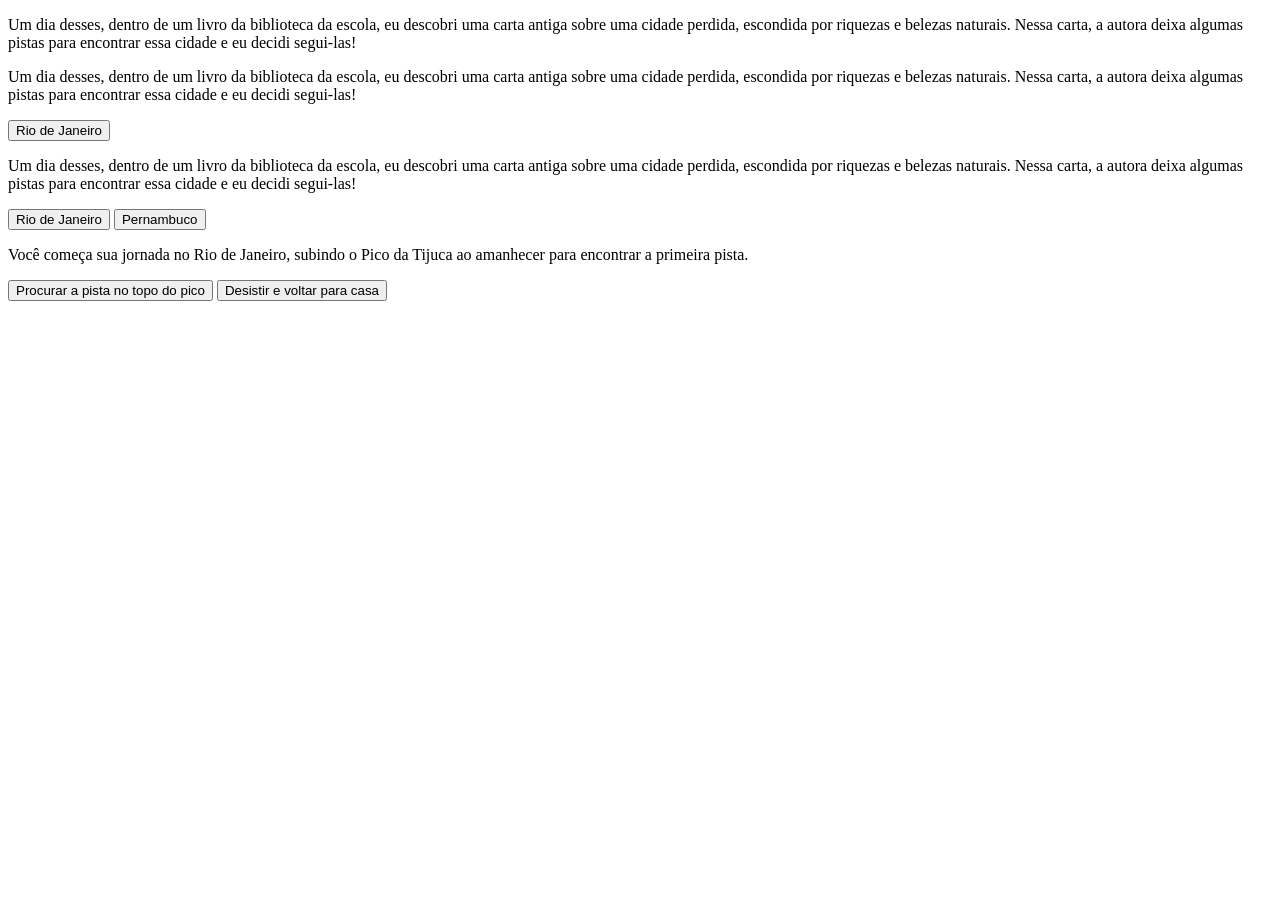
<file: index.html>
<!DOCTYPE html>
<html lang="en">
<head>
    <meta charset="UTF-8">
    <meta name="viewport" content="width=device-width, initial-scale=1.0">
    <title>Document</title>
</head>
<body>
    
</body>
</html><!DOCTYPE html>
<html lang="pt-BR">
<head>
    <meta charset="UTF-8">
    <meta name="viewport" content="width=device-width, initial-scale=1.0">
    <title>Em busca da cidade perdida</title>
</head>
<body>
    <main>


    </main>
        
        
        
        
</body>
</html><!DOCTYPE html>
<html lang="pt-BR">
<head>
    <meta charset="UTF-8">
    <meta name="viewport" content="width=device-width, initial-scale=1.0">
    <title>Em busca da cidade perdida</title>
</head>
<body>
    <main>
          <div>
             <p>Um dia desses, dentro de um livro da biblioteca da escola, eu descobri uma carta antiga sobre uma cidade perdida, escondida por riquezas e belezas naturais. Nessa carta, a autora deixa algumas pistas para encontrar essa cidade e eu decidi segui-las!</p>
          </div>
    </main>
        
        
        
        
</body><!DOCTYPE html>
<html lang="pt-BR">
<head>
    <meta charset="UTF-8">
    <meta name="viewport" content="width=device-width, initial-scale=1.0">
    <title>Em busca da cidade perdida</title>
</head>
<body>
    <main>
          <div>
             <p>Um dia desses, dentro de um livro da biblioteca da escola, eu descobri uma carta antiga sobre uma cidade perdida, escondida por riquezas e belezas naturais. Nessa carta, a autora deixa algumas pistas para encontrar essa cidade e eu decidi segui-las!</p>
                 <button> Rio de Janeiro </button>
          </div>
    </main>
    <main>
        <div class="passo ativo" id="passo-0">
            <p>Um dia desses, dentro de um livro da biblioteca da escola, eu descobri uma carta antiga sobre uma cidade perdida, escondida por riquezas e belezas naturais. Nessa carta, a autora deixa algumas pistas para encontrar essa cidade e eu decidi segui-las!</p>
            <button class="btn-proximo" data-proximo="1">Rio de Janeiro</button>
            <button class="btn-proximo" data-proximo="2">Pernambuco</button>
        </div>
        <div class="passo" id="passo-1">
            <p>Você começa sua jornada no Rio de Janeiro, subindo o Pico da Tijuca ao amanhecer para encontrar a primeira pista.</p>
            <button class="btn-proximo" data-proximo="3">Procurar a pista no topo do pico</button>
            <button class="btn-proximo" data-proximo="4">Desistir e voltar para casa</button>
        </div>
        </main>        
        
        
        
</body>
</html>
</html>
</file>
